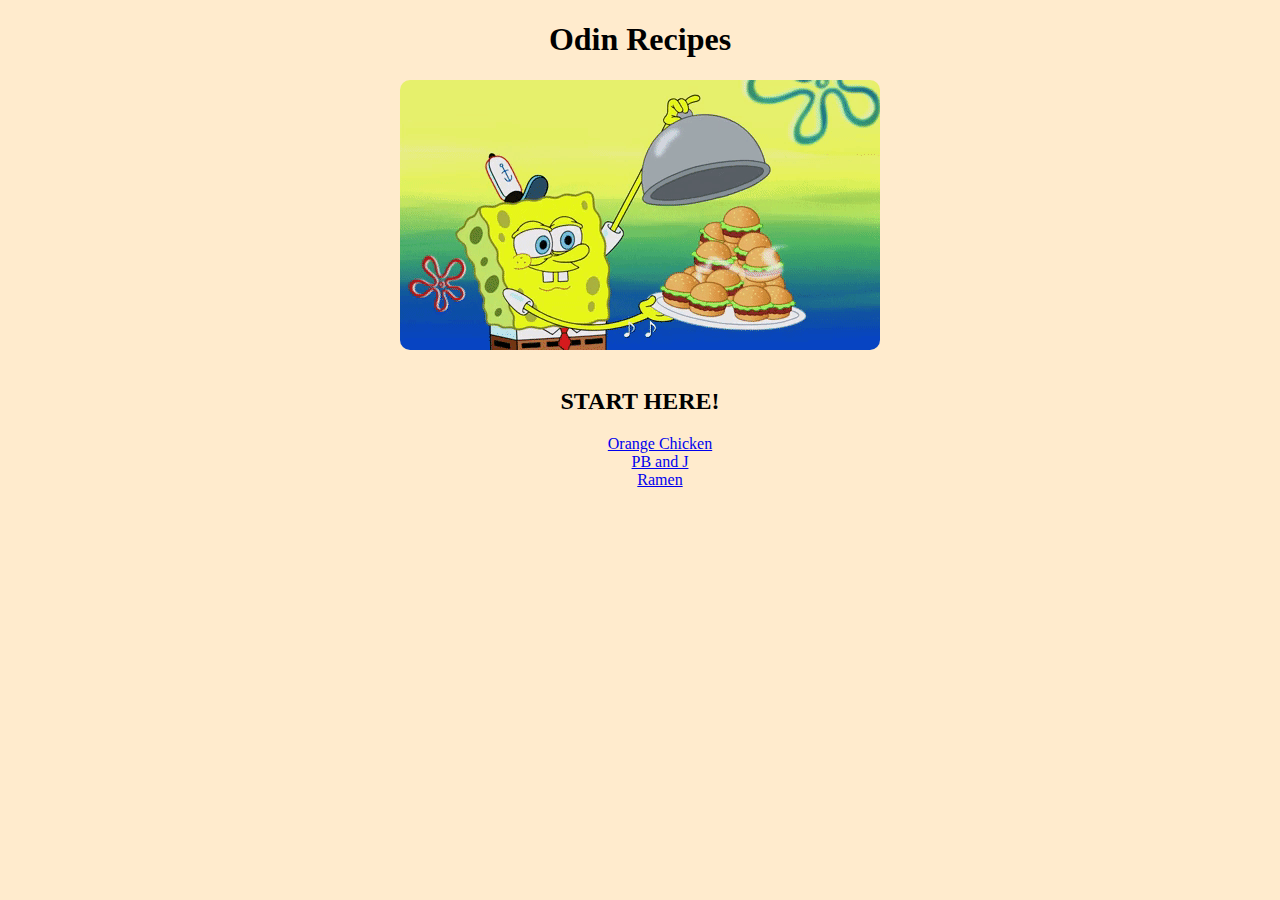
<file: index.html>
<!DOCTYPE html>
<html lang="en">
<head>
    <title>Recipes</title>
    <link rel="stylesheet" href="styles.css">
</head>
<body>
    <h1>Odin Recipes</h1>
    <img id="sponge" src="./img/sponge-food.gif"> 
    <br>
    <h2 class="center"><strong> START HERE!</strong> </h2>
    <ul>
        <li class="center"><a href="./recipes/orange-chicken.html">Orange Chicken</a></li>
        <li class="center"><a href="./recipes/pb-j.html">PB and J</a></li>
        <li class="center"><a href="./recipes/ramen.html">Ramen</a></li>
    </ul>
</body>
</html>
</file>
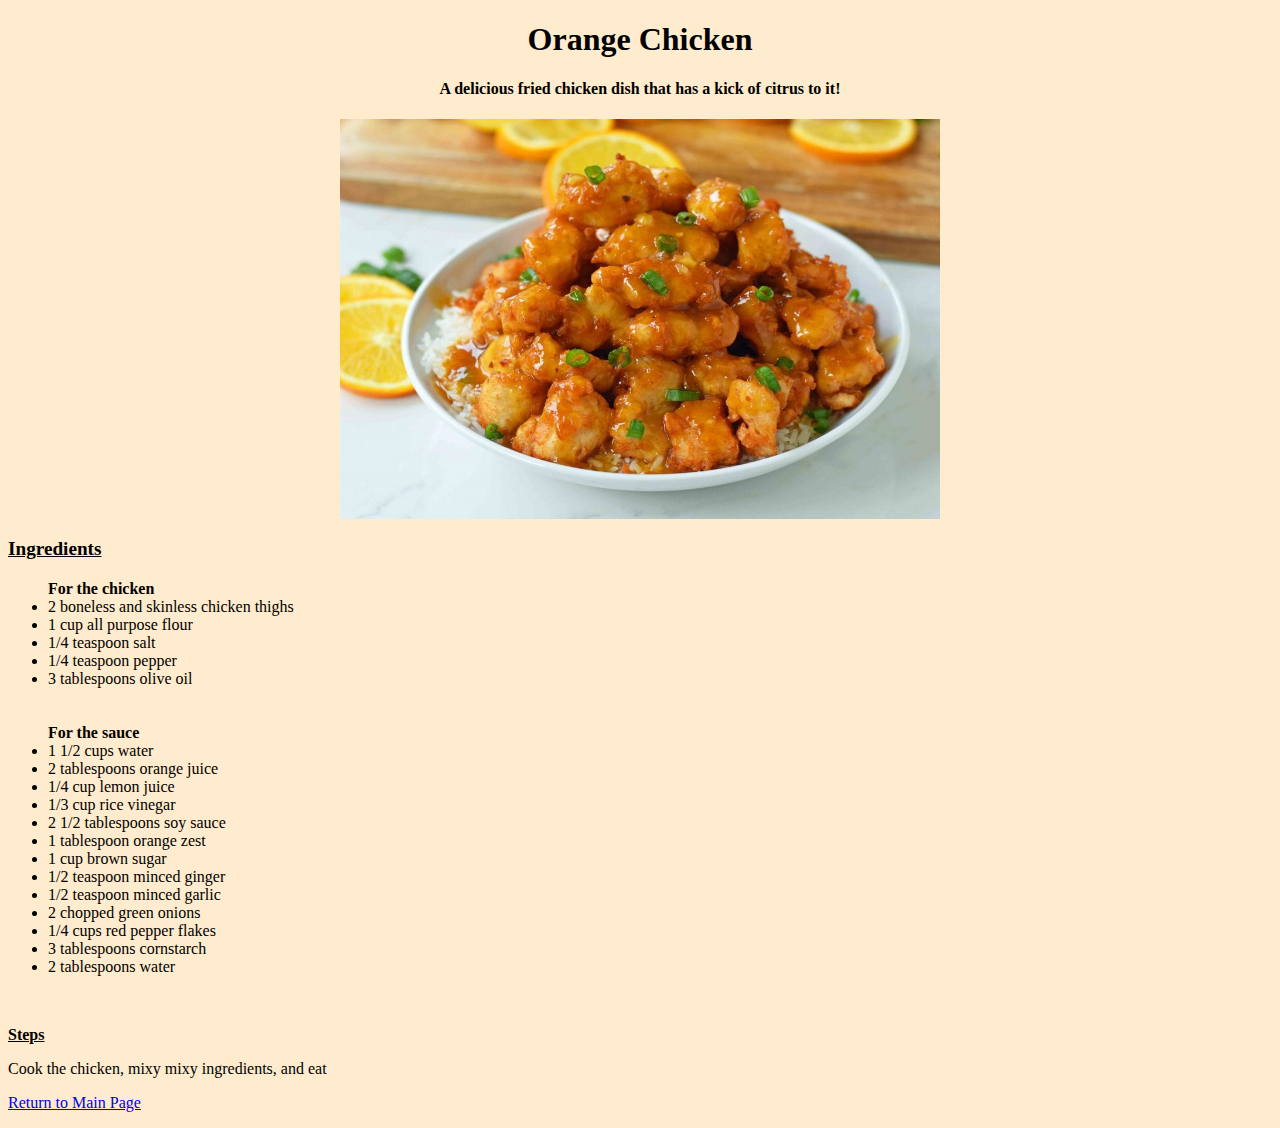
<file: recipes/orange-chicken.html>
<!DOCTYPE html>
<html lang="en">
<head>
    <meta charset="UTF-8">
    <title>Orange Chicken</title>
    <link rel="stylesheet" href="/styles.css">
</head>
<body>
    <h1>Orange Chicken</h1>
    <h4 class="center">A delicious fried chicken dish that has a kick of citrus to it!</h4>
    <img class="center" src="../img/orange-chicken.jpg"
        width="600"
        height="400"
    />
    <p style="font-size: larger;"><strong><u>Ingredients</u></strong></p>
    <ul>
        <lh><strong>For the chicken</strong></lh>
        <li>2 boneless and skinless chicken thighs</li>
        <li>1 cup all purpose flour</li>
        <li>1/4 teaspoon salt</li>
        <li>1/4 teaspoon pepper</li>
        <li>3 tablespoons olive oil</li>
        <br>
        <br>

        <lh><strong>For the sauce</strong></lh>
        <li>1  1/2 cups water</li>
        <li>2 tablespoons orange juice</li>
        <li>1/4 cup lemon juice</li>
        <li>1/3 cup rice vinegar</li>
        <li>2  1/2 tablespoons soy sauce</li>
        <li>1 tablespoon orange zest</li>
        <li>1 cup brown sugar</li>
        <li>1/2 teaspoon minced ginger</li>
        <li>1/2 teaspoon minced garlic</li>
        <li>2 chopped green onions</li>
        <li>1/4 cups red pepper flakes</li>
        <li>3 tablespoons cornstarch</li>
        <li>2 tablespoons water</li>
    </ul>

    <br>
    <p><strong><u>Steps</u></strong></p>
    <p>Cook the chicken, mixy mixy ingredients, and eat</p>
    <p><a href="../index.html">Return to Main Page</a></p>
</body>
</html>
</file>
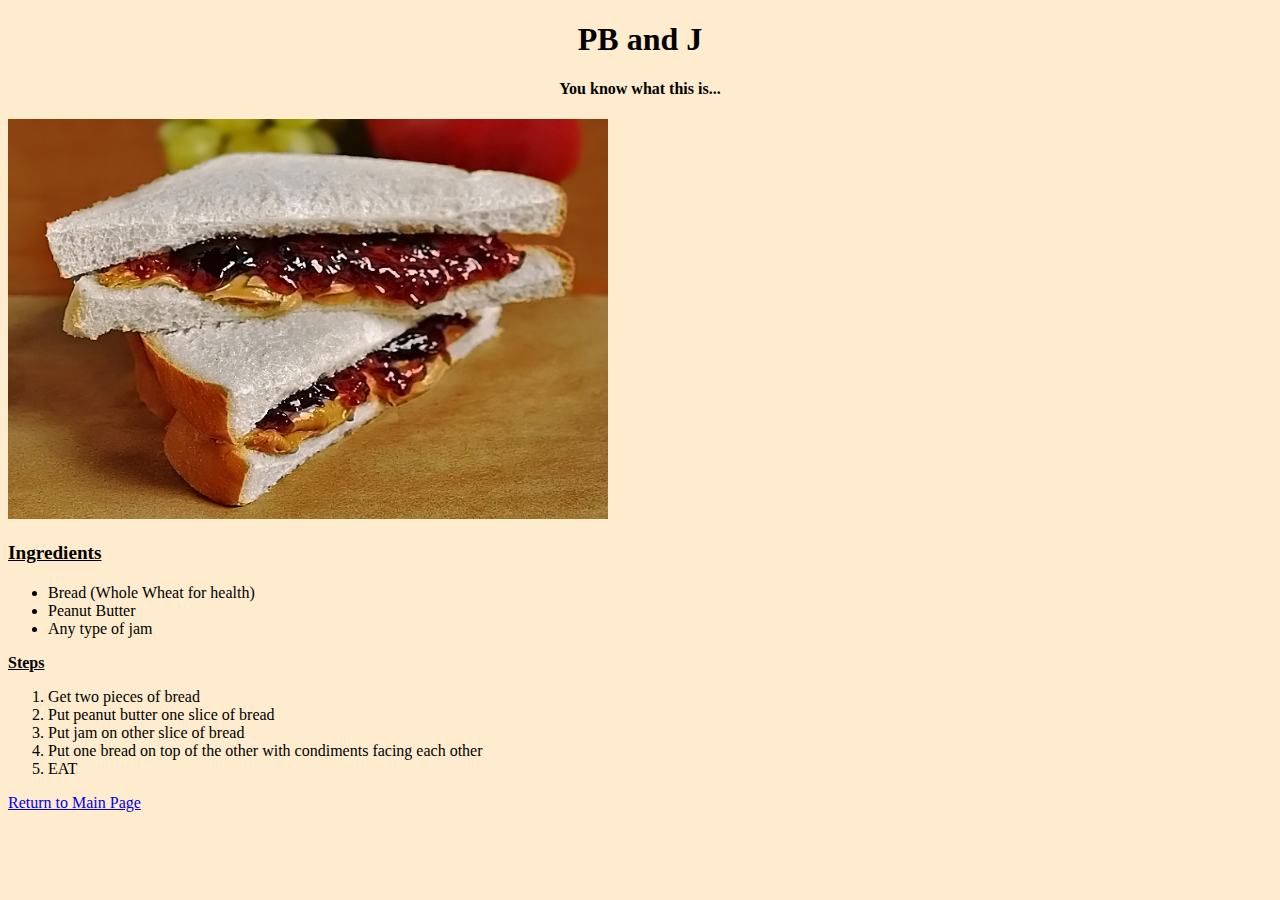
<file: recipes/pb-j.html>
<!DOCTYPE html>
<html lang="en">
    <head>
        <meta charset="utf-8">
        <title>PB and J</title>
        <link rel="stylesheet" href="/styles.css">
    </head>

    <body>
        <h1>PB and J</h1>
        <h4 class="center">You know what this is...</h4>
        <img src="../img/pb-j.jpg" width="600" height="400">
        <p style="font-size: larger;"><strong><u>Ingredients</u></strong></p>

        <ul>
            <li>Bread (Whole Wheat for health)</li>
            <li>Peanut Butter</li>
            <li>Any type of jam</li>
        </ul>
        <p><strong><u>Steps</u></strong></p>
        <ol>
            <li>Get two pieces of bread</li>
            <li>Put peanut butter one slice of bread</li>
            <li>Put jam on other slice of bread</li>
            <li>Put one bread on top of the other with condiments facing each other</li>
            <li>EAT</li>
        </ol>
        <p><a href="../index.html">Return to Main Page</a></p>
    </body>
</html>
</file>
<file: styles.css>
body{
    background-color: blanchedalmond;
}

#sponge{
    display: block;
    margin-left: auto;
    margin-right: auto;
    border-radius: 10px;
}

.center{
    text-align: center;
    list-style-position: inside; 
    display: block;
    margin-left: auto;
    margin-right: auto;
}

h1{
    text-align: center;
}
</file>
